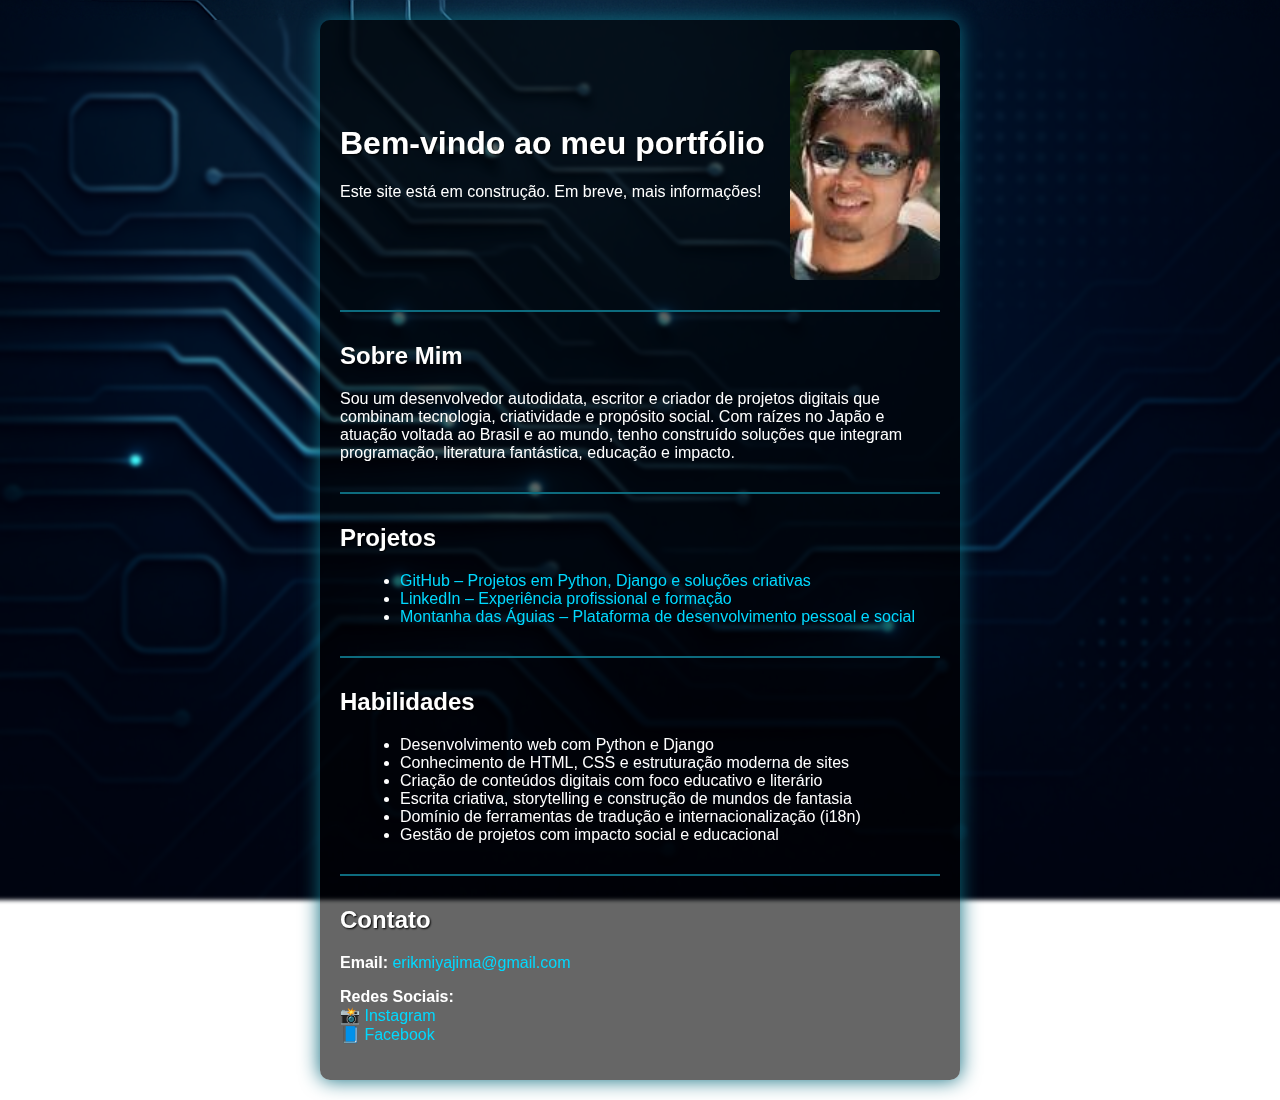
<file: site_estatico/index.html>
<!DOCTYPE html>
<html lang="pt-br">
<head>
    <meta charset="UTF-8">
    <title>Meu Portfólio</title>
    <link rel="stylesheet" href="style.css">
</head>
<body>
    <div class="content">
        <div style="display: flex; align-items: center; justify-content: space-between; flex-wrap: wrap;">
            <div>
                <h1>Bem-vindo ao meu portfólio</h1>
                <p>Este site está em construção. Em breve, mais informações!</p>
            </div>
            <img src="img/foto_perfil.jpg" alt="Foto de perfil" style="width: 150px; border-radius: 8px; margin-top: 10px;">
        </div>

        <hr>

        <section id="sobre">
            <h2>Sobre Mim</h2>
            <p>Sou um desenvolvedor autodidata, escritor e criador de projetos digitais que combinam tecnologia, criatividade e propósito social. Com raízes no Japão e atuação voltada ao Brasil e ao mundo, tenho construído soluções que integram programação, literatura fantástica, educação e impacto.</p>
        </section>

        <hr>

        <section id="projetos">
            <h2>Projetos</h2>
            <ul>
                <li><a href="https://github.com/ErikSM" target="_blank">GitHub – Projetos em Python, Django e soluções criativas</a></li>
                <li><a href="https://www.linkedin.com/in/erik-miyajima-355a7223b/" target="_blank">LinkedIn – Experiência profissional e formação</a></li>
                <li><a href="https://montanhadasaguias.com/" target="_blank">Montanha das Águias – Plataforma de desenvolvimento pessoal e social</a></li>
            </ul>
        </section>

        <hr>

        <section id="habilidades">
            <h2>Habilidades</h2>
            <ul>
                <li>Desenvolvimento web com Python e Django</li>
                <li>Conhecimento de HTML, CSS e estruturação moderna de sites</li>
                <li>Criação de conteúdos digitais com foco educativo e literário</li>
                <li>Escrita criativa, storytelling e construção de mundos de fantasia</li>
                <li>Domínio de ferramentas de tradução e internacionalização (i18n)</li>
                <li>Gestão de projetos com impacto social e educacional</li>
            </ul>
        </section>

        <hr>

        <section id="contato">
            <h2>Contato</h2>
            <p><strong>Email:</strong> <a href="mailto:erikmiyajima@gmail.com">erikmiyajima@gmail.com</a></p>
            <p>
                <strong>Redes Sociais:</strong><br>
                <a href="https://www.instagram.com/erik_miyajima" target="_blank">📸 Instagram</a><br>
                <a href="https://www.facebook.com/profile.php?id=100009124251611" target="_blank">📘 Facebook</a>
            </p>
        </section>
    </div>
    <script src="script.js"></script>
</body>
</html>
</file>
<file: site_estatico/style.css>
body {
    margin: 0;
    padding: 0;
    font-family: 'Segoe UI', Tahoma, Geneva, Verdana, sans-serif;
    color: white;
    background: url('img/background.jpg') no-repeat center center fixed;
    background-size: cover;
    backdrop-filter: blur(2px);
}

form, .content {
    background-color: rgba(0, 0, 0, 0.6);
    padding: 20px;
    border-radius: 10px;
    max-width: 600px;
    margin: 20px auto;
    box-shadow: 0 0 20px #0d6b7e;
}

img {
    max-width: 100%;
    height: auto;
    border-radius: 8px;
}

hr {
    border: 1px solid #0d6b7e;
    margin: 30px 0;
}

h1, h2 {
    color: white;
    text-shadow: 1px 1px 2px black;
}

ul {
    list-style-type: disc;
    margin-left: 20px;
}

a {
    color: #00d9ff;
    text-decoration: none;
}

a:hover {
    text-decoration: underline;
}
</file>
